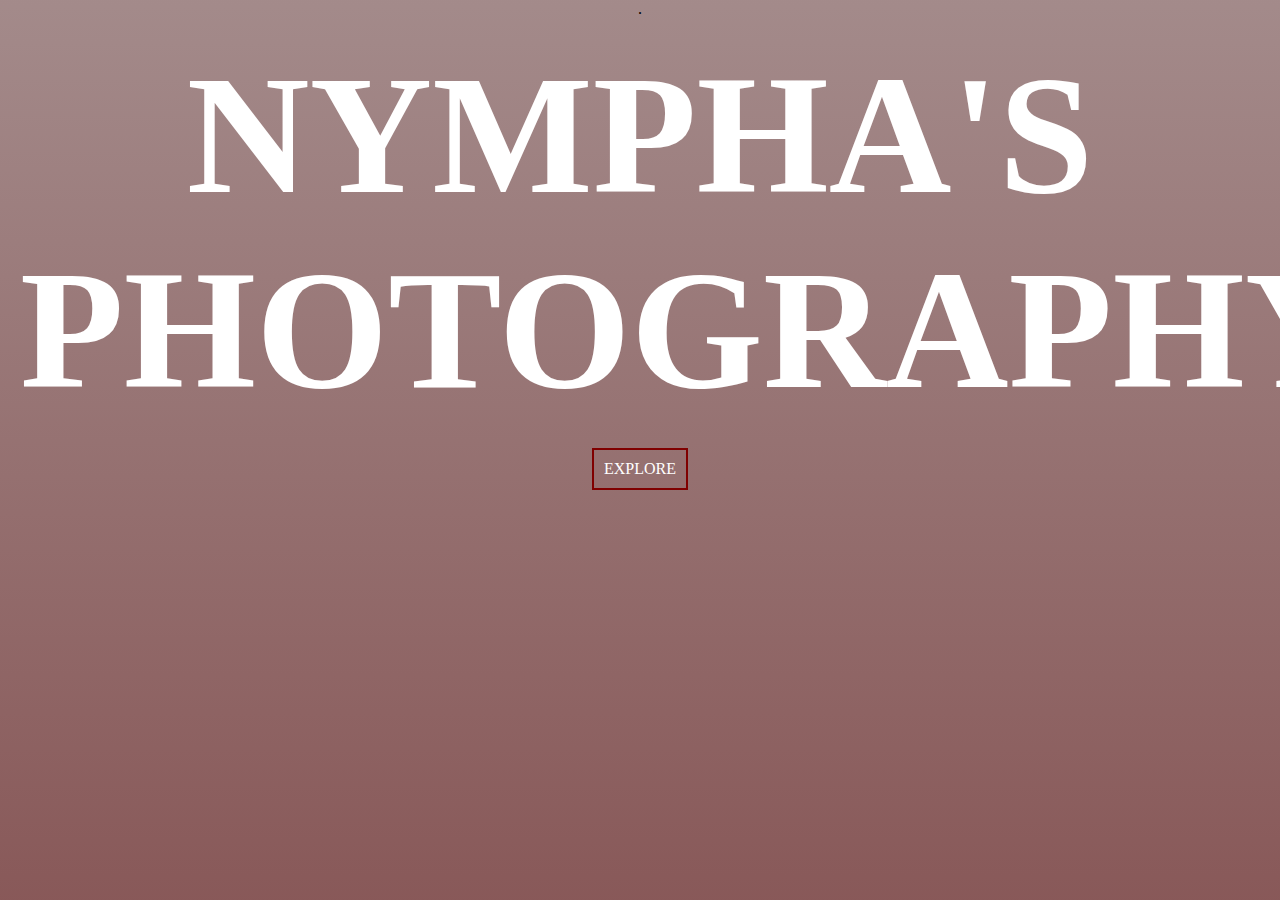
<file: index.html>
<!DOCTYPE html>
<html lang="en">
<head>
<title>NYMPHA'S PHOTOGRAPHY</title>
<meta charset="utf-8">
<meta name="viewport" content="width=device-width, initial-scale=1">
<link rel="stylesheet" href="style.css">
</head>


<body>
 <section class="header" >
  <p>.</p>
 
<div class="text-box">
  <h1 style="font-size: 170px;">NYMPHA'S PHOTOGRAPHY</h1>
  <a href="explore.html" class="main-btn"> <span> EXPLORE</span></a>
</div>
</section>
</body>
</html>
</file>
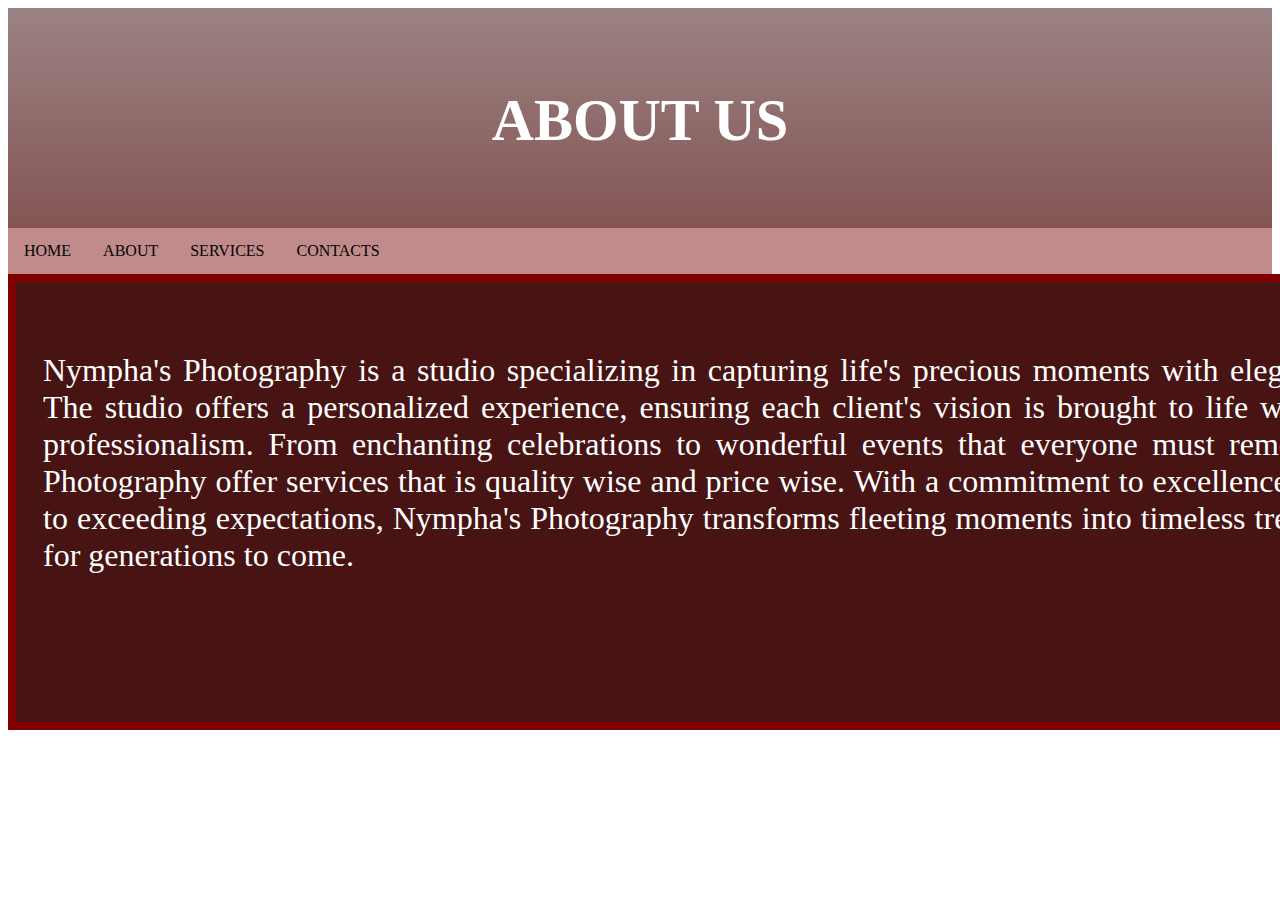
<file: about.html>
<!DOCTYPE html>
<html lang="en">
<head>
<title>CSS Website Layout</title>
<meta charset="utf-8">
<meta name="viewport" content="width=device-width, initial-scale=1">

<style>

/* Style the header */
.header {
  font-family: "copperlate", "Copperlate", fantasy;
  font-size: 50px;
  color: white;
  background-color: #f1f1f1;
  padding: 20px;
  text-align: center;
  height: 180px;
  background-image: linear-gradient(rgba(60, 7, 7, 0.47),rgba(86, 18, 18, 0.7)),url(https://miro.medium.com/v2/resize:fit:1100/format:webp/0*bqt0PYeGIAXjqSZq);
       background-position: center;
       background-size: cover;
       position: relative;
}

/* Style the top navigation bar */
.topnav {
  overflow: hidden;
  background-color: #c18b8b;
}

/* Style the topnav links */
.topnav a {
  float: left;
  display: block;
  color: #040404;
  text-align: center;
  padding: 14px 16px;
  text-decoration: none;
}

/* Change color on hover */
.topnav a:hover {
  background-color: #511717;
  color: rgb(255, 241, 241);
}

.box {
 
  width: 1465px;
  height: 300px;
  padding: 70px 27px;
  border: solid maroon 8px;
  background-color: #471313;
  color: white;
  font-family: 'Times New Roman', Times, serif;
  font-size: 200%;
  text-align: justify;
}
</style>

<div class="header">
  <h3>ABOUT US</h3>
  
</div>

<div class="topnav">
    <a href="wow.html">HOME</a>
    <a href="about.html">ABOUT</a>
    <a href="service.html">SERVICES</a>
    <a href="contact.html">CONTACTS</a>
</div>

<div class="box">
  Nympha's Photography is a studio specializing in capturing life's precious moments with elegance and artistry. The studio offers a personalized experience, ensuring each client's vision is brought to life with creativity and professionalism. From enchanting celebrations to wonderful events that everyone must remember. Nympha's Photography offer services that is quality wise and price wise. With a commitment to excellence and a dedication to exceeding expectations, Nympha's Photography transforms fleeting moments into timeless treasures, cherished for generations to come.
</div>

</body>
</html>
</file>
<file: style.css>
*{ 
    margin: 0;
    padding: 0;
    font-family:"Poppins", "sans-serif";
}

.header{
    min-height: 100vh;
    width: 100%;
    background-image: linear-gradient(rgba(60, 7, 7, 0.47),rgba(86, 18, 18, 0.7)),url(https://miro.medium.com/v2/resize:fit:1100/format:webp/0*bqt0PYeGIAXjqSZq);
    background-position: center;
    background-size: cover;
    position: relative;
    text-align: center;
}

.text-box h1{
  font-size: 170;
  color:white;
  padding: 20px;
}

.main-btn{
    display: inline-block;
    text-decoration: none;
    color: white;
    border: 2px solid maroon;
    padding: 10px;
    background: transparent;
    font-size: 50;
    position: relative;
    cursor: pointer;
}

.main-btn:hover{
    border: 2px solid white;
    background-color: brown;
    transition: 2s;
}
</file>
